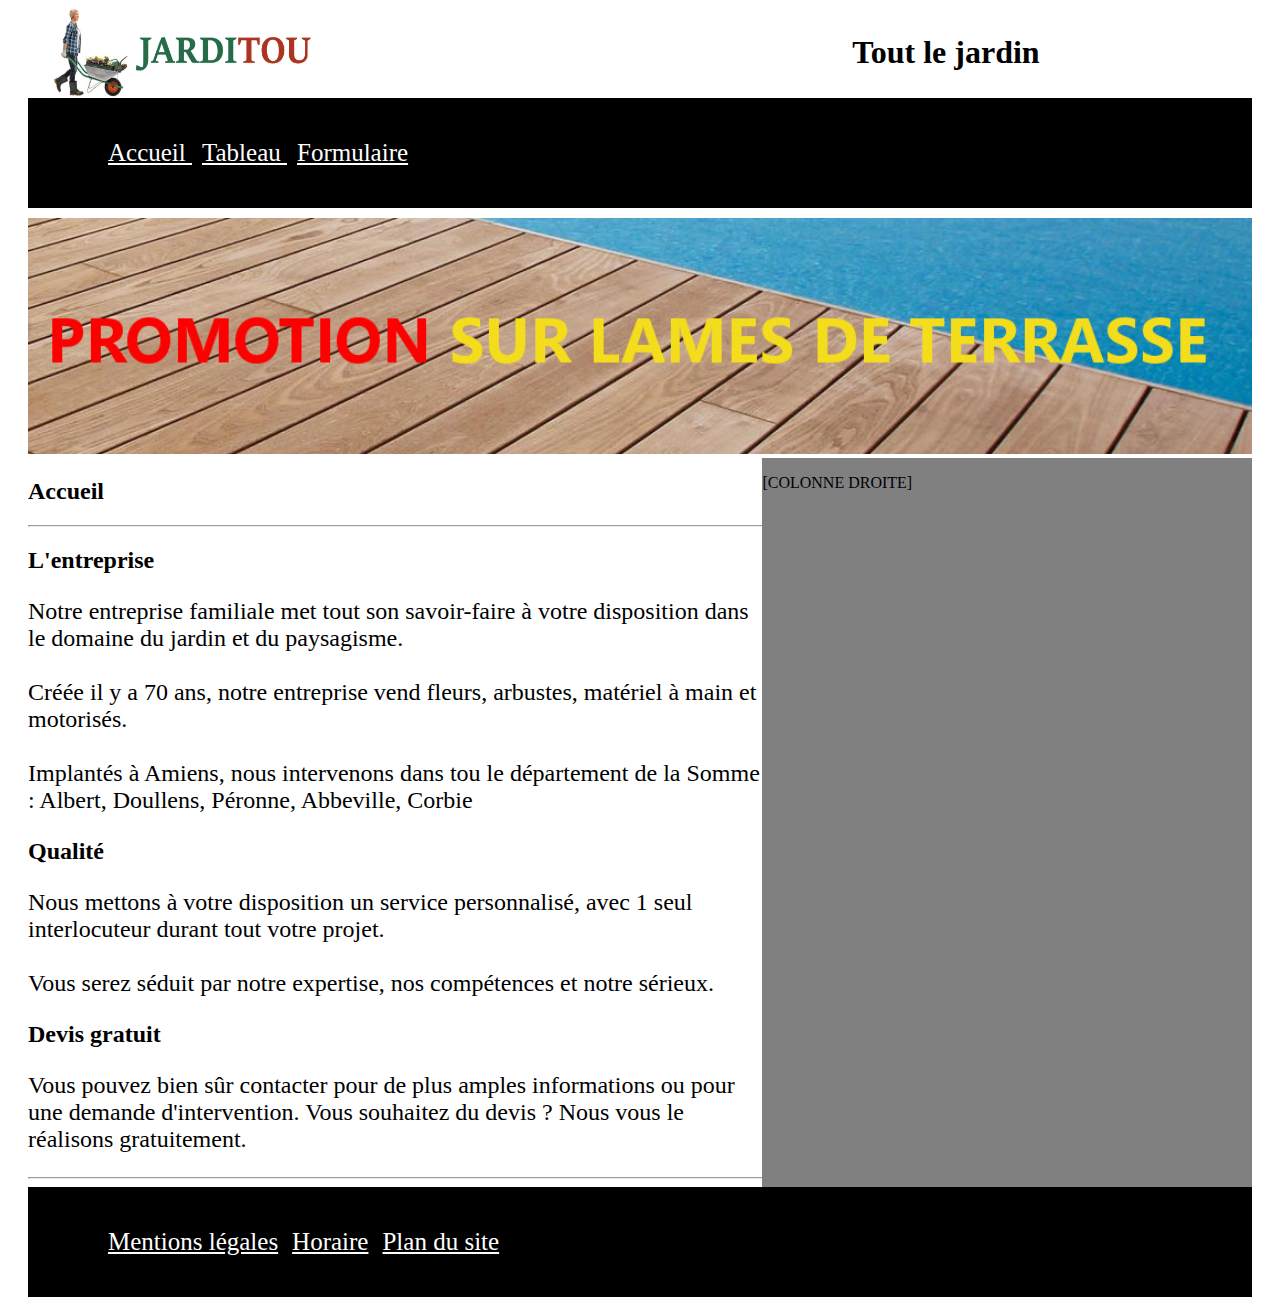
<file: HTML CSS/Index.html>
<!DOCTYPE html>
<html lang="fr">
  <head>
    <meta charset="utf-8" />
    <meta
      name="viewport"
      content="width=device-width, initial-scale=1, shrink-to-fit=no"
    />
    <meta http-equiv="X-UA-Compatible" content="ie=edge" />
    <meta http-equiv="X-UA-Compatible" content="IE=7" />

    <meta name="description" content="Jarditou" />
    <link rel="stylesheet" href="jarditou_css/assets/CSS/CSS jarditou.css" />
    <meta name="viewport" content="width=device-width, initial-scale=1">
  </head>
  <body>
    <div id="principal">
      <header>
        <div id="haut">
        <div id="image">
          <img id="logo" src="src/img/jarditou_logo.jpg">
        </div>
        <div id="tlj">
          <h1>Tout le jardin</h2>
          </div>
        </div>
      </header>
      <nav>
        <div id="menu">
          <p>
            <a class ="gros"
              href="Index.html"
            >
               Accueil
            </a>
            <a class="gros"
              href="Tableau.html"
            >
               Tableau
            </a>
            <a class="gros"
              href="Contact.html"
            >
               Formulaire 
            </a>
          </p>
        </div>
        <img id="promo" src="src/img/promotion.jpg" />
      </nav>
      <div id="centre">
      <section>
        <div id="article1">
        <article>
          <h2>Accueil</h2>
          <hr align="left" width="1190" />
        </article>
        <article>
          <h2>L'entreprise</h2>
          <p id="lu">
            Notre entreprise familiale met tout son savoir-faire à votre
            disposition dans le domaine du jardin et du paysagisme.
            <br />
            <br />
            Créée il y a 70 ans, notre entreprise vend fleurs, arbustes,
            matériel à main et motorisés.
            <br />
            <br />
            Implantés à Amiens, nous intervenons dans tou le département de la
            Somme : Albert, Doullens, Péronne, Abbeville, Corbie
            <br />
          </p>
        </article>
        <article>
          <h2>Qualité</h2>
          <p id="lu">
            Nous mettons à votre disposition un service personnalisé, avec 1
            seul interlocuteur durant tout votre projet.
            <br />
            <br />
            Vous serez séduit par notre expertise, nos compétences et notre
            sérieux.
          </p>
        </article>
        <article>
          <h2>Devis gratuit</h2>
          <p id="lu">
            Vous pouvez bien sûr contacter pour de plus amples informations ou
            pour une demande d'intervention. Vous souhaitez du devis ? Nous vous
            le réalisons gratuitement.
          </p>
        </article>
        <hr align="left" width="1190" />
      </div>
      </section>
      <div id="droite">
        <p>[COLONNE DROITE]</p>
      </div>
    </div>
      <footer>
        <div id="menufin">
          <p>
            <a class="gros" href="">Mentions légales</a>
            <a class="gros" href="">Horaire</a>
            <a class="gros" href="">Plan du site</a>
          </p>
        </div>
      </footer>
    </div>
  </body>
</html>
</file>
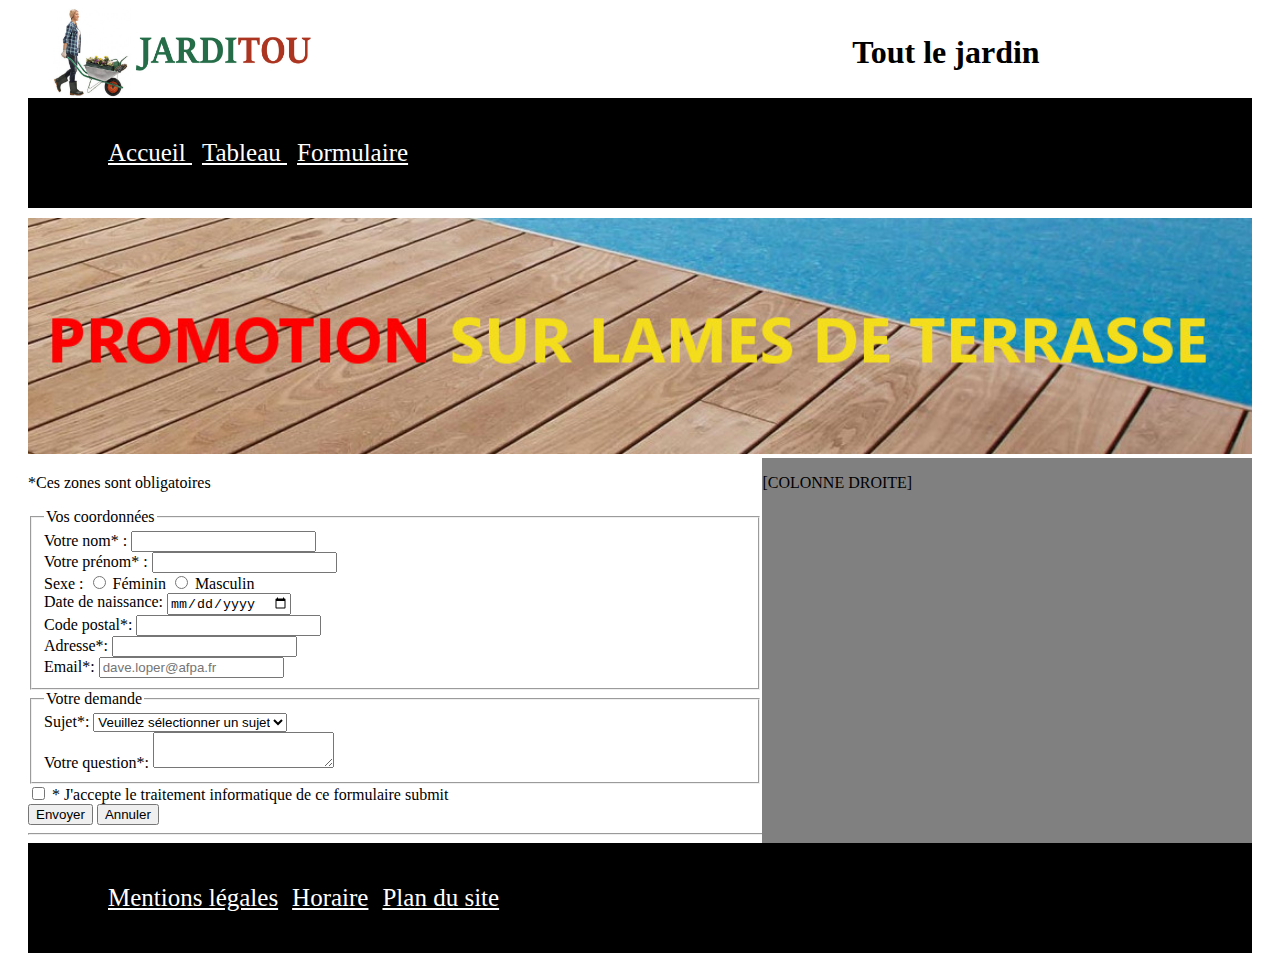
<file: HTML CSS/Contact.html>
<!DOCTYPE html>
<html lang="fr">
  <head>
    <meta charset="utf-8" />
    <meta
      name="viewport"
      content="width=device-width, initial-scale=1, shrink-to-fit=no"
    />
    <meta http-equiv="X-UA-Compatible" content="ie=edge" />
    <meta http-equiv="X-UA-Compatible" content="IE=7" />

    <meta name="description" content="Jarditou" />
    <link rel="stylesheet" href="jarditou_css/assets/CSS/CSS jarditou.css">
    <meta name="viewport" content="width=device-width, initial-scale=1, shrink-to-fit=no">
    </head>
  <body>
    <div id="principal">
      <header>
        <div id="haut">
        <div id="image">
          <img id="logo" src="src/img/jarditou_logo.jpg"/>
        </div>
        <div id="tlj">
          <h1>Tout le jardin</h2>
          </div>
        </div>
      </header>
      <nav>
        <div id="menu">
          <p>
            <a class="gros"
              href="Index.html"
            >
               Accueil
            </a>
            <a class="gros"
              href="Tableau.html"
            >
               Tableau
            </a>
            <a class="gros"
              href="Contact.html"
            >
               Formulaire 
            </a>
          </p>
        </div>
        <img id="promo" src="src/img/promotion.jpg" />
      </nav>
      <div id="centre">
    <section id="formulaire">
      <form>
        <p>*Ces zones sont obligatoires</p>
        <fieldset>
          <legend>Vos coordonnées</legend>
          <label for="nom">Votre nom* :</label>
          <input type="text" name="nom" id="?" required />
          <br />
          <label for="prénom">Votre prénom* :</label>
          <input type="text" name="prénom" required />
          <br />
          <label for="sexe">Sexe :</label>
          <input type="radio" name="sexe" value="Féminin" />
          Féminin
          <input type="radio" name="sexe" value="Masculin" />
          Masculin
          <br />
          <label for="date">Date de naissance:</label>
          <input type="date" name="ddn" id="date" />
          <br />
          <label for="code postal">Code postal*:</label>
          <input type="text" name="code postal" required />
          <br />
          <label for="adresse">Adresse*:</label>
          <input type="text" name="adresse" required />
          <br />
          <label for="email">Email*:</label>
          <input
            type="text"
            name="email"
            placeholder="dave.loper@afpa.fr"
            required
          />
          <br />
        </fieldset>
        <fieldset>
          <legend>Votre demande</legend>
          <label for="sujet">Sujet*:</label>
          <select id="sujet">
            <option value="veuillez sélectionner un sujet">
              Veuillez sélectionner un sujet
            </option>
            <option value="mes commandes">Mes commandes</option>
            <option value="question sur un produit">
              Question sur un produit
            </option>
            <option value="reclamation">Reclamation</option>
            <option value="autres">Autres</option>
          </select>
          <br />
          <label for="votre question">Votre question*:</label>
          <textarea required></textarea>
        </fieldset>
        <input type="checkbox" name="Accord" value="accord" />
        * J'accepte le traitement informatique de ce formulaire submit
        <br />
        <button type="submit">Envoyer</button>
        <button type="reset">Annuler</button>
      </form>
      <hr align="left" width="1110" />
    </section>
    <div id="droite">
      <p>[COLONNE DROITE]</p>
    </div>
</div>
    <footer>
      <div id="menufin">
        <p>
          <a class="gros" href="">Mentions légales</a>
          <a class="gros" href="">Horaire</a>
          <a class="gros" href="">Plan du site</a>
        </p>
      </div>
    </footer>
  </div>
</body>
</html>
</file>
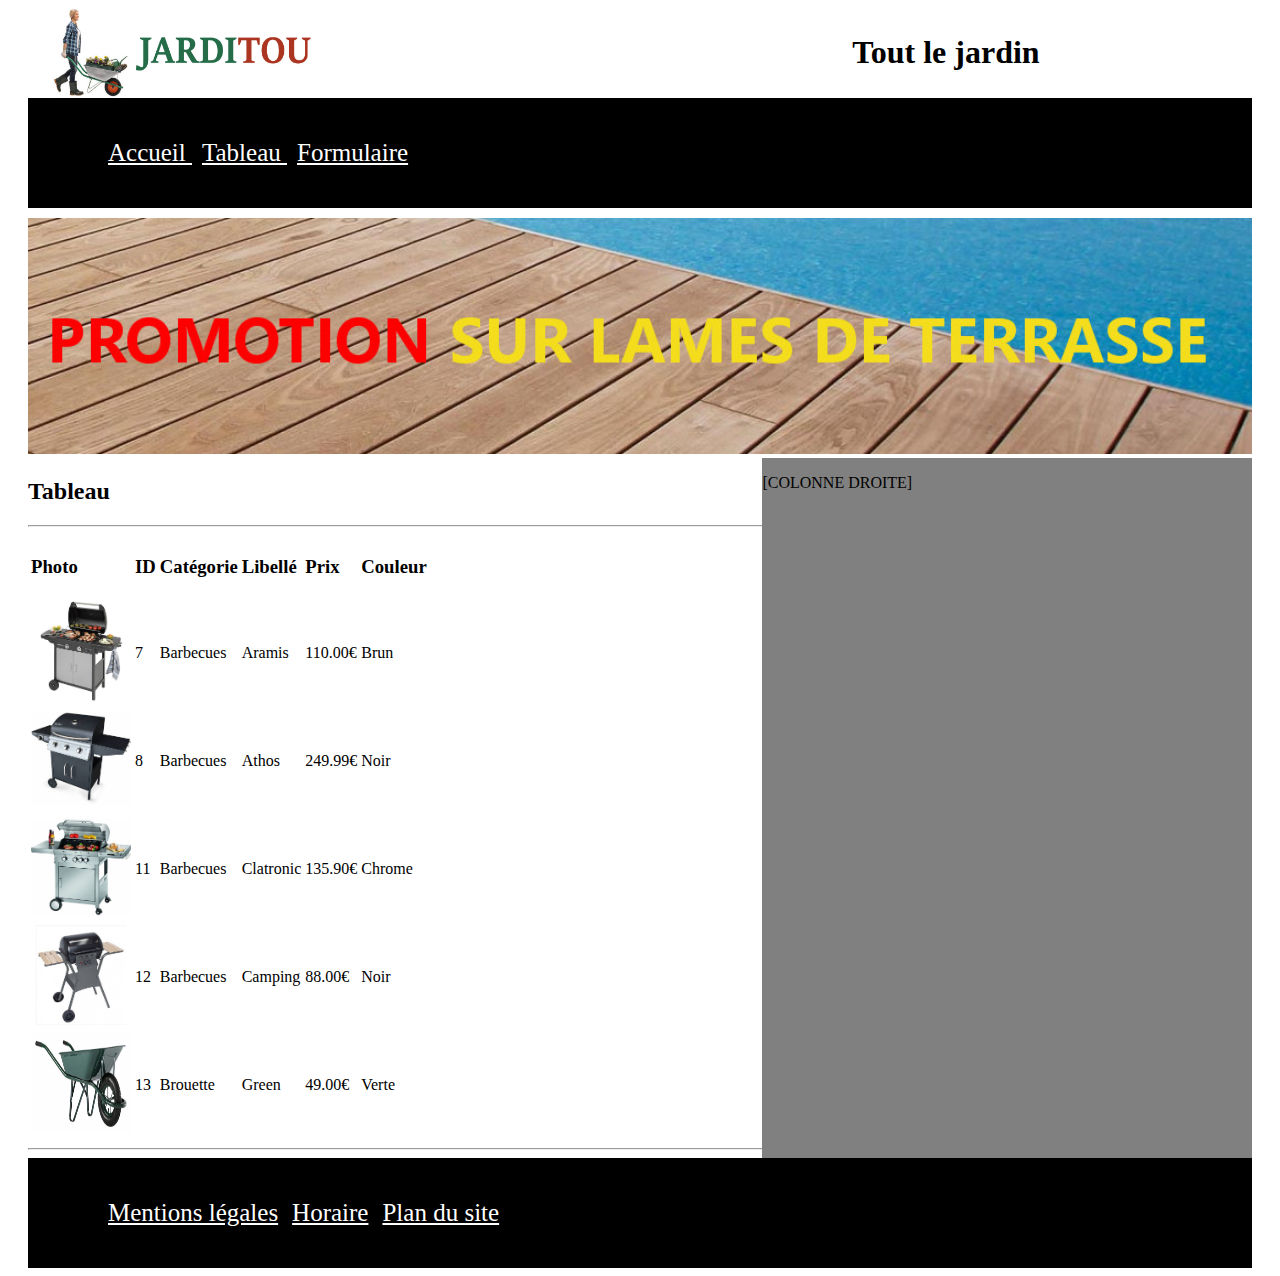
<file: HTML CSS/Tableau.html>
<!DOCTYPE html>
<html lang="fr">
<head>
    <meta charset="utf-8">
    <meta name="viewport" content="width=device-width, initial-scale=1, shrink-to-fit=no">
    <meta http-equiv="X-UA-Compatible" content="ie=edge">
    <meta http-equiv="X-UA-Compatible" content="IE=7">

    <meta name="description" content="Jarditou" />
    <link rel="stylesheet" href="jarditou_css/assets/CSS/CSS jarditou.css">
    <meta name="viewport" content="width=device-width, initial-scale=1, shrink-to-fit=no">
<body>
  <div id="principal">
    <header>
      <div id="haut">
      <div id="image">
        <img id="logo" src="src/img/jarditou_logo.jpg"/>
      </div>
      <div id="tlj">
        <h1>Tout le jardin</h2>
        </div>
      </div>
    </header>
    <nav>
      <div id="menu">
        <p>
          <a class="gros"
            href="Index.html"
          >
             Accueil
          </a>
          <a class="gros"
            href="Tableau.html"
          >
             Tableau
          </a>
          <a class="gros"
            href="Contact.html"
          >
             Formulaire 
          </a>
        </p>
      </div>
      <img id="promo" src="src/img/promotion.jpg" />
    </nav>
    <div id="centre">
    <section>
        <article>
            <h2>Tableau</h2>
            <hr align="left" width="1110">
        </article>
        <article>
        <table>
        </thead>
            <tbody>
                <tr>
                    <td><h3>Photo</h3></td>
                    <td><h3>ID</h3></td>
                    <td><h3>Catégorie</h3></td>
                    <td><h3>Libellé</h3></td>
                    <td><h3>Prix</h3></td>
                    <td><h3>Couleur</h3></td>
                </tr>
                <tr>
                    <td><img src="src/img/7.jpg" height="100" width="100"></td>
                    <td>7</td>
                    <td>Barbecues</td>
                    <td>Aramis </td>
                    <td>110.00€</td>
                    <td>Brun</td>
                </tr>
                <tr>
                    <td><img src="src/img/8.jpg" height="100" width="100"></td>
                    <td>8</td>
                    <td>Barbecues</td>
                    <td>Athos</td>
                    <td>249.99€</td>
                    <td>Noir</td>
                </tr>
                <tr>
                    <td><img src="src/img/11.jpg" height="100" width="100"></td>
                    <td>11</td>
                    <td>Barbecues</td>
                    <td>Clatronic</td>
                    <td>135.90€</td>
                    <td>Chrome</td>
                </tr>
                <tr>
                    <td><img src="src/img/12.jpg" height="100" width="100"></td>
                    <td>12</td>
                    <td>Barbecues</td>
                    <td>Camping</td>
                    <td>88.00€</td>
                    <td>Noir</td>
                </tr>
                <tr>
                    <td><img src="src/img/13.jpg" height="100" width="100"></td>
                    <td>13</td>
                    <td>Brouette</td>
                    <td>Green</td>
                    <td>49.00€</td>
                    <td>Verte</td>
                </tr>
            </tbody>
        </tfoot>
        </table>
    </article>
    <hr align="left" width="1110"> 
    </section>
    <div id="droite">
      <p>[COLONNE DROITE]</p>
    </div>
</div>
    <footer>
      <div id="menufin">
        <p>
          <a class="gros" href="">Mentions légales</a>
          <a class="gros" href="">Horaire</a>
          <a class="gros" href="">Plan du site</a>
        </p>
      </div>
    </footer>
  </div>
</body>
</html>
</file>
<file: HTML CSS/jarditou_css/assets/CSS/CSS jarditou.css>
#principal {
  margin-left: 20px;
  margin-right: 20px;
  width: screen;
}
#image {
  margin-left: 25px;
  display: flex;
  align-items: center;
}
#logo {
  display: flex;
  height: 7vw;
  width: 21vw;
}
#tlj {
  display: flex;
  justify-content: center;
  align-items: center;
  width: 50%;
  margin-top: 5px;
  margin-bottom: 5px;
}
#haut {
  display: flex;
  flex-direction: row;
  justify-content: space-between;
  width: 100%;
  height: auto;
}
#menu {
  background-color: black;
  padding-top: 25px;
  padding-bottom: 25px;
  padding-left: 80px;
  margin-bottom: 10px;
  vertical-align: middle;
}
.gros {
  color: white;
  vertical-align: middle;
}
#promo {
  width: 100%;
}
a {
  color: white;
  font-size: 25px;
  margin-right: 10px;
}
#menufin {
  background-color: black;
  color: white;
  padding-top: 25px;
  padding-bottom: 25px;
  padding-left: 80px;
}
#lu {
  font-size: 24px;
}
#centre {
  display: flex;
  flex-direction: row;
}
section {
  display: inline-block;
  width: 60%;
}
#droite {
  background-color: grey;
  display: flex;
  vertical-align: top;
  width: 40%;
  height: auto;
}

@media screen and (max-width: 768px) {
  html {
    font-size: 100%;
  }
  #lu {
    font-size: 2rem;
  }
  h1 {
    font-size: 2rem;
  }
  h2 {
    font-size: 2rem;
  }
  #droite {
    display: none;
  }
  .gros {
    font-size: 2rem;
    display: flex;
    flex-direction: column;
    margin-top: 10px;
  }
  #menu {
    padding-top: 10px;
    padding-bottom: 10px;
  }
  #article1 {
    display: flex;
    flex-direction: column;
  }

  section {
    width: 100%;
  }
  #principal {
    margin-left: 10px;
  }
  hr {
    width: 100%;
  }
  table {
    font-size: 1.6rem;
  }
  #formulaire {
    font-size: 1.5rem;
  }
  #logo {
    width: 50vw;
    height: 15vw;
  }
}
</file>
